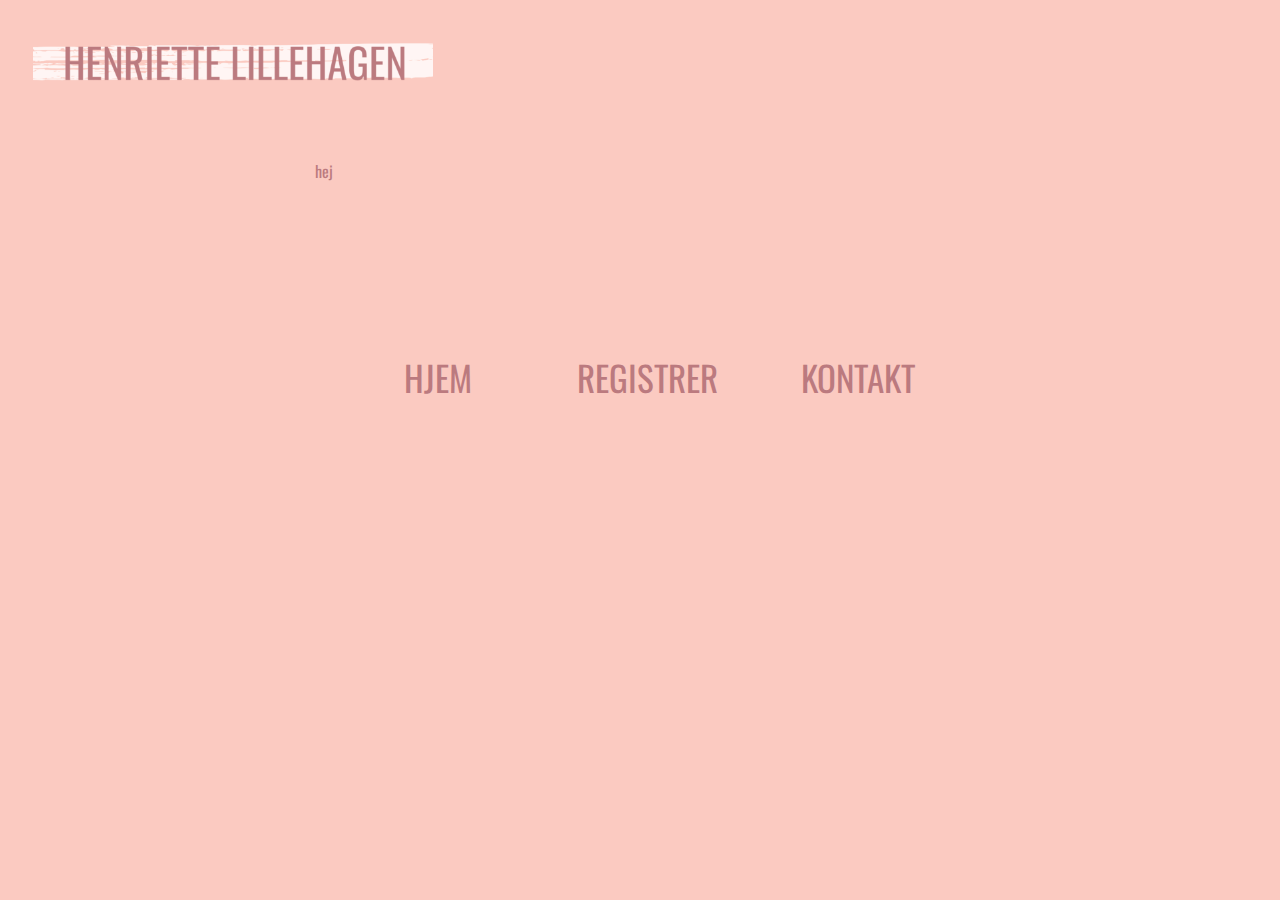
<file: html/index.html>
<!DOCTYPE html>
<html lang="en">
<head>
    <meta charset="UTF-8">
    <title>Henriette tester git2</title>
    <!--stylesheet-->
    <link type="text/css" rel="stylesheet" href="../style.css">

</head>
<body>

<script src="../helloworld.js"> </script>
    <h1><img src="Logo.png" style="width: 400px"></h1>


    <div class="navigationIndex">
        <p>hej</p>
    <ul>

        <li><a href="index.html"> Hjem </a> </li>
        <li><a href="registrer.html"> Registrer</a>  </li>
        <li><a href=" bear.html"> Kontakt </a> </li>
    </ul>

    </div>


</body>
</html>
</file>
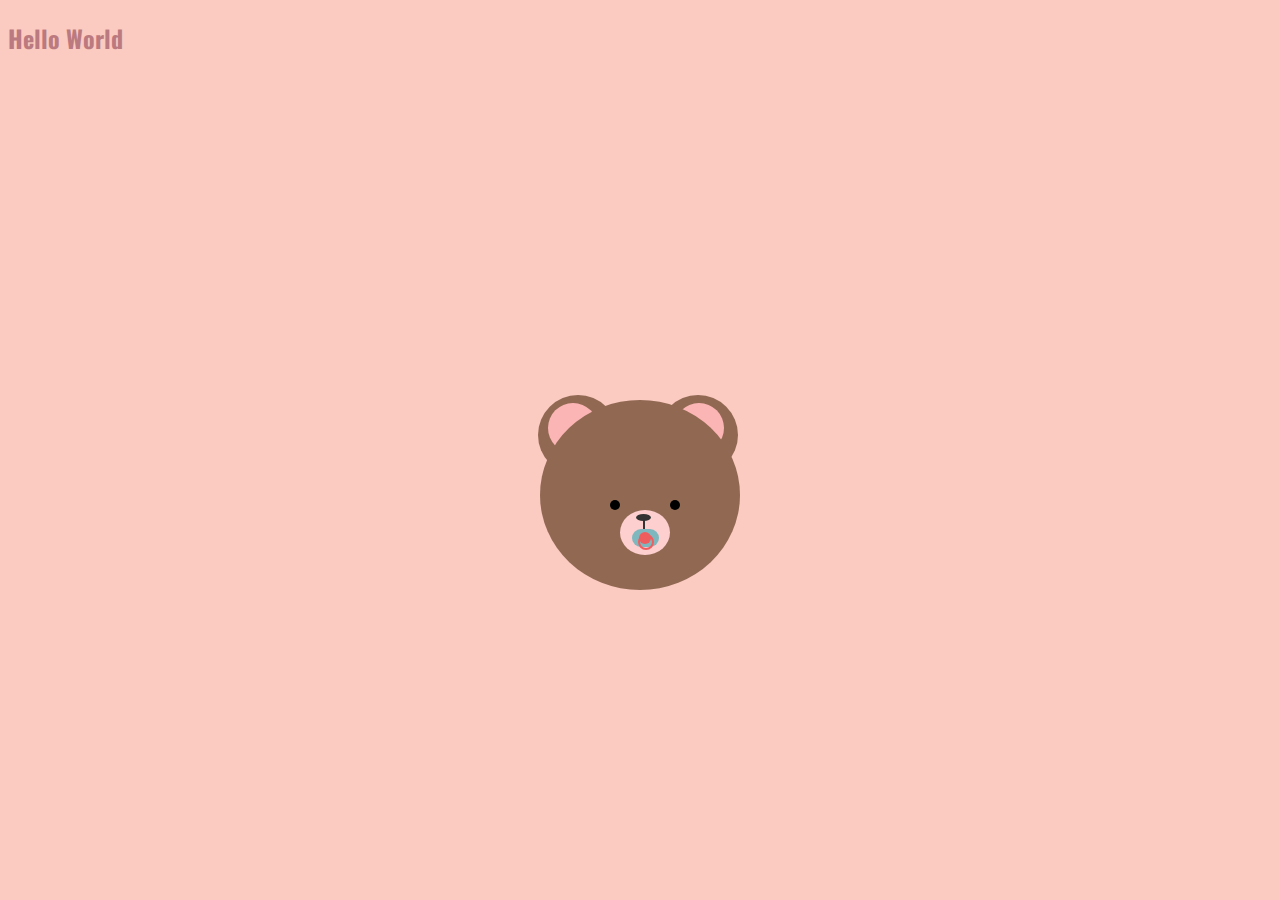
<file: html/bear.html>
<!DOCTYPE html>
<html lang="en">
<head>
    <meta charset="UTF-8">
    <title>Title</title>
    <link type="text/css" rel="stylesheet" href="../style.css">

</head>
<body>
<h2>Hello World</h2>
<div class="container">
    <div class="ear">
        <div class="inner"> </div>
    </div>
    <div class="ear right">
        <div class="inner right"></div>
    </div>
    <div class="face">
        <div class="eye"> </div>
        <div class="eye right"> </div>
        <div class="snout">
            <div class="nose"> </div>
            <div class="bridge"></div>
            <div class="mouth"> </div>
            <div class="paci">
                <div class="mid"> </div>
                <div class="ring"> </div>
            </div>
        </div>
    </div>
</div>


</body>
</html>
</file>
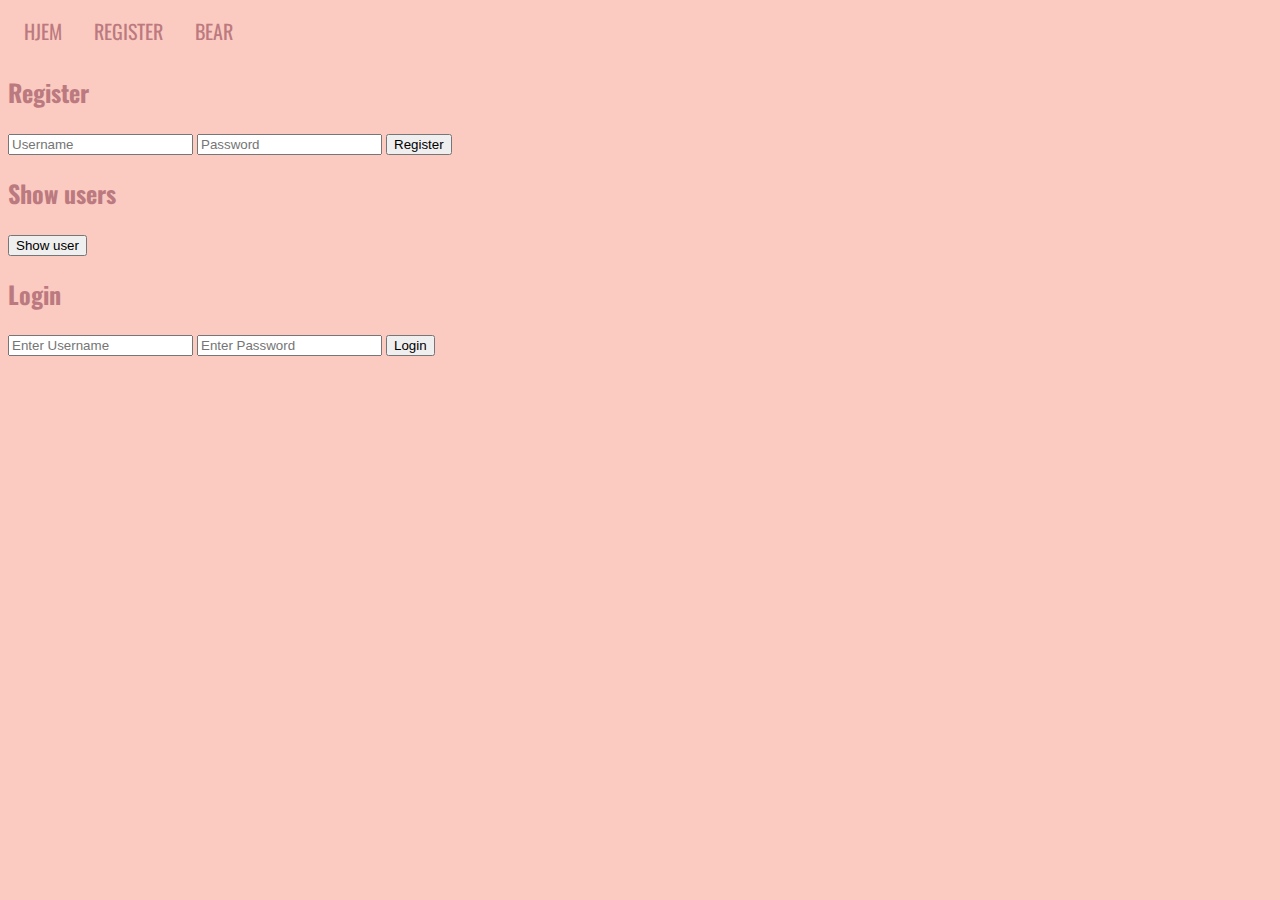
<file: html/registrer.html>
<!DOCTYPE html>
<html lang="en">
<head>
    <meta charset="UTF-8">
    <title>Title</title>

    <link type="text/css" rel="stylesheet" href="../style.css">
</head>
<body>

<div class="navigationDiv">
<ul>
    <li><a href="index.html"> Hjem</a> </li>
    <li><a href="registrer.html"> Register</a>  </li>
    <li><a href="bear.html"> Bear </a> </li>

</ul>
</div>

<h2>Register</h2>

<form id="register-form">
    <input id="username" type="text" placeholder="Username" value=""/>
    <input id="password" type="password" placeholder="Password" value=""/>
    <input id="registration_btn" type="submit" value="Register" onClick="storeinfo()"/>
</form>


<h2>Show users</h2>
<input id="list_users_btn" type="submit" value="Show user" onClick="showUser()"/>
<h2>Login</h2>
<form id="login-form">
    <input id="enteredName" type="text" placeholder="Enter Username" value=""/>
    <input id="enteredPass" type="password" placeholder="Enter Password" value=""/>
    <input id="login_btn" type="submit" value="Login" onClick="checkLogin()"/>
</form>

<!--link til javascript-->
<script src="../helloworld.js"> </script>
</body>
</html>
</file>
<file: style.css>
/*index kode*/

@import url('https://fonts.googleapis.com/css?family=Oswald&display=swap');

:root{
--background: #000;
--text:#FFF;
--highlight:#FF1EAD;
}

body {
    background: #fbcac1;
    color: #bb7a7f;
    font-family: 'Oswald', sans-serif;

}

h1{
    margin-left: 25px;
    margin-top: 10px;
}

/*nameDrop*/




/*menyIndex css*/
.navigationIndex {
    display: flex;
    justify-content: center;   /*legger innhold i midten*/
}
.navigationIndex ul {
    list-style-type: none;
    margin: 0;
    padding: 0;
     overflow: hidden;
    background-color: #fbcac1;;
    width:50%;
    text-transform: uppercase;


}

.navigationIndex li{
    font-size: 35px;
    text-align: center;
    float: left;
    width: 33.2%;
    margin-top: 200px;
}

.bilde{
    width:400px
}


.navigationIndex li a {
    display: block;
    color:#bb7a7f;
    padding: 8px 16px;
    text-decoration: none;
    text-align : center;
}

/* Change the link color on hover */
.navigationIndex li a:hover {
    transition: 0.3s transform ease, 0.5s;
    border-bottom: 5px solid white;


}

.navigationIndex li a.active {
    background-color: #4CAF50;
    color: white;
}



.navigationIndex li:last-child{
    border-bottom: none;
}

/*menyDiv css*/
.navigationDiv {
    display: flex;

}

.navigationDiv ul {
    list-style-type: none;
    margin: 0;
    padding: 0;
    overflow: hidden;
    background-color: #fbcac1;;
    width:20%;
    text-transform: uppercase;
    margin-right: 10px;

}

.navigationDiv li{
    font-size: 20px;
    text-align: center;
    float: left;
    width: auto;
}

.navigationDiv li a {
    display: block;
    color:#bb7a7f;
    padding: 8px 16px;
    text-decoration: none;
    text-align : center;
}

/* Change the link color on hover */
.navigationDiv li a:hover {

    border-bottom: 5px solid white;



}

.navigationDiv li a.active {
    background-color: black;
}




.navigationDiv li:last-child{
    border-bottom: none;
}


/*registration*/
.register-form {
    margin-top: 40px;
    border-radius: 6px;
    overflow: hidden;
    opacity: 0;
    transform: translate3d(0, 500px, 0);
    animation: arrive 500ms ease-in-out 0.9s forwards;
}


/*bear*/
.container,
.ear, .face, .inner, .eye, .snout {
    position: absolute;
}

.container {
    margin: auto;
    top: 0;
    bottom: 0;
    left: 0;
    right: 0;
    width: 200px;
    height: 100px;
}

.ear {
    top: -5px;
    left: -2px;
    width: 80px;
    height: 80px;
    border-radius: 100%;
    background:  #916953;
}

.ear.right {
    transform: translateX(120px);
}

.face {
    width: 200px;
    height: 190px;
    border-radius: 100%;
    background:  #916953;
}

.inner {
    top: 8px;
    left: 10px;
    width: 50px;
    height: 50px;
    background:  #FCB5B5;
    border-radius: 1000%;
}

.inner.right {
    left: 16px;
}

.eye {
    top: 100px;
    left: 70px;
    width: 10px;
    height: 10px;
    border-radius: 100%;
    background: #000;
}

.eye.right {
    transform: translateX(60px);
}

.snout {
    top: 110px;
    left: 80px;
    width: 50px;
    height: 45px;
    background: #FDCFCF;
    border-radius: 100%;
}

.nose {
    position: absolute;
    top: 4px;
    left: 16px;
    width: 15px;
    height: 7px;
    background: #333;
    border-radius: 100%;
}

.bridge {
    position: absolute;
    top: 10px;
    left: 23px;
    width: 2px;
    height: 13px;
    background: #333;
}

.mouth {
    position: absolute;
    width: 10px;
    height: 5px;
    border-radius: 0% 0% 100% 100%;
    border-bottom: 2px solid;
    top: 17px;
    left: 18px;
}

.paci {
    position: absolute;
    top: 19px;
    left: 12px;
    width: 27px;
    height: 18px;
    background: #7FB7BE;
    border-radius: 20px;
}

.mid {
    position: absolute;
    top: 3px;
    left: 7px;
    width: 12px;
    height: 12px;
    background: #F05D5E;
    border-radius: 20px;
}

.ring {
    position: absolute;
    top: 5px;
    left: 6px;
    width: 12px;
    height: 12px;
    border: 2px solid #F05D5E;
    border-radius: 20px;
}
</file>
